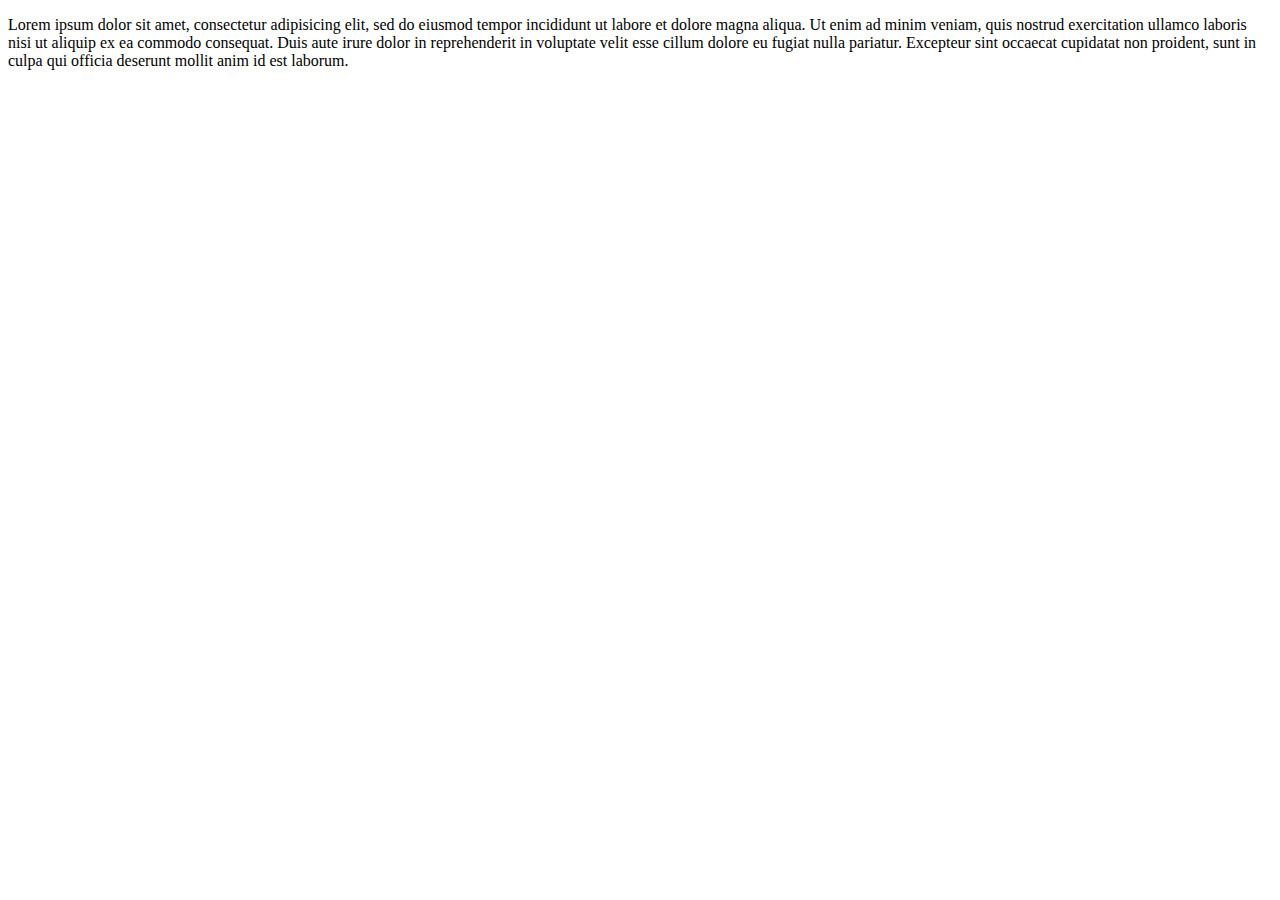
<file: about.html>
<!DOCTYPE html>
<html>
<head>
	<title></title>
</head>
<body>
	<div class="container">
		<p>Lorem ipsum dolor sit amet, consectetur adipisicing elit, sed do eiusmod
		tempor incididunt ut labore et dolore magna aliqua. Ut enim ad minim veniam,
		quis nostrud exercitation ullamco laboris nisi ut aliquip ex ea commodo
		consequat. Duis aute irure dolor in reprehenderit in voluptate velit esse
		cillum dolore eu fugiat nulla pariatur. Excepteur sint occaecat cupidatat non
		proident, sunt in culpa qui officia deserunt mollit anim id est laborum.</p>

</body>
</html>
</file>
